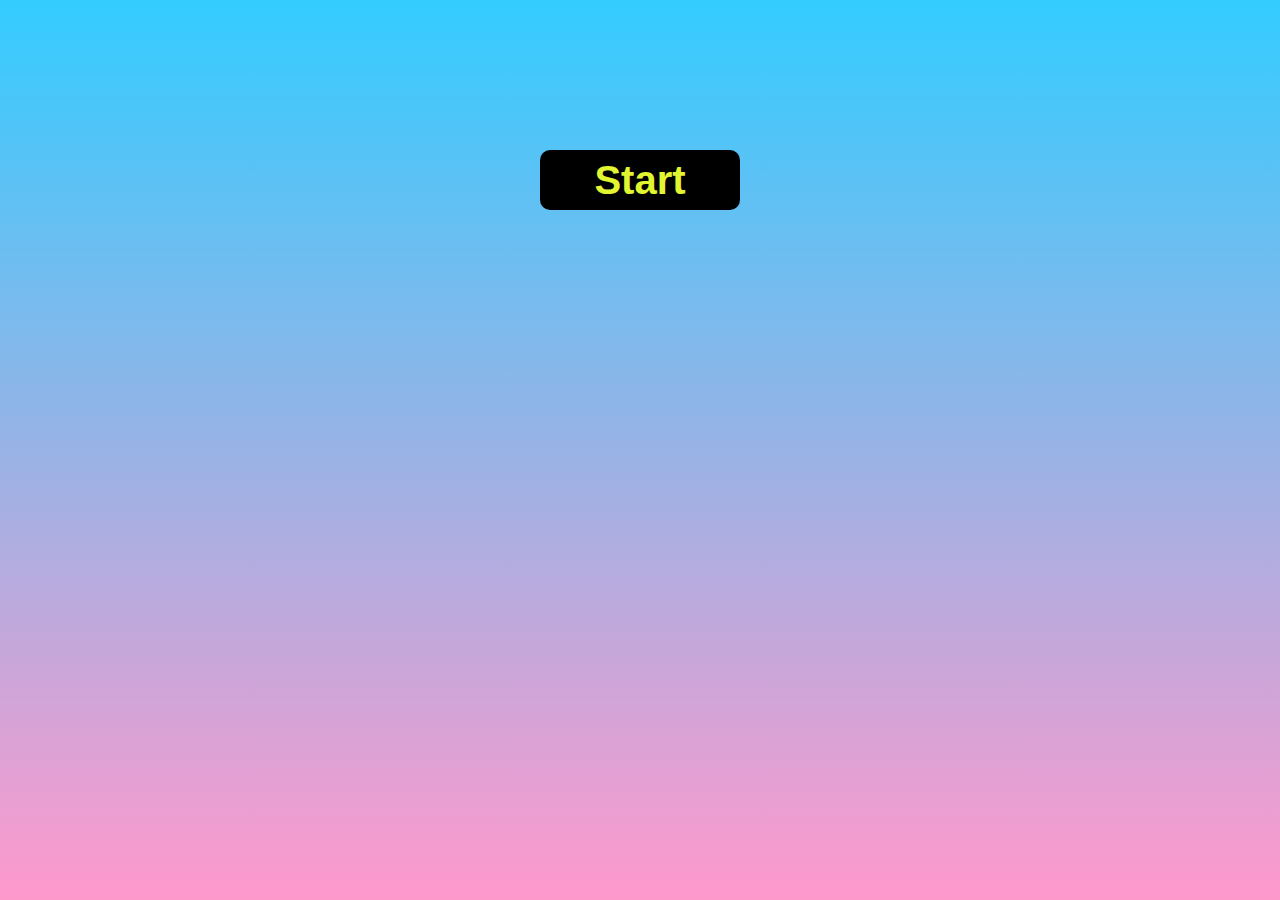
<file: index.html>
<!DOCTYPE html>
<html lang="en">
  <head>
    <meta charset="UTF-8" />
    <meta name="viewport" content="width=device-width, initial-scale=1.0" />
    <meta http-equiv="X-UA-Compatible" content="ie=edge" />
    <title>GameJS</title>
    
    <link rel="stylesheet" href="css/styles.css" />
    <link rel="stylesheet" href="css/common.css" />
  </head>
  <body>
    <div class="background">
      <div class="numb"></div>
      <div class="position">
        <button class="start" type="button">Start</button>
      </div>
  <div class="game">
    <div class="div-ball"></div>
    <div class="div-ballx2"></div>
  </div>
</div>

    <script src="js/01-gallery.js" type="module"></script>
  </body>
</html>
</file>
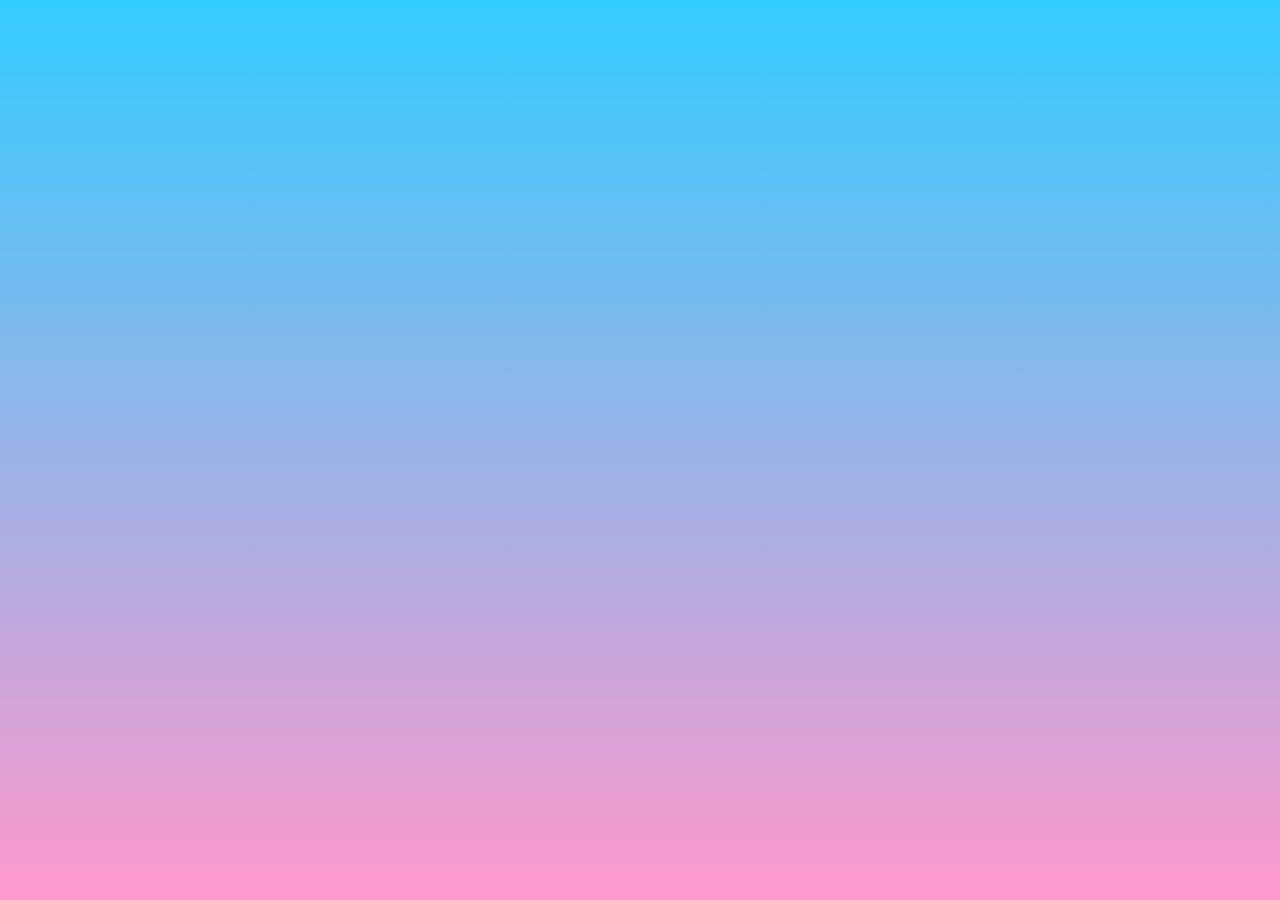
<file: 02-game.html>
<!DOCTYPE html>
<html lang="en">
<head>
    <meta charset="UTF-8">
    <meta http-equiv="X-UA-Compatible" content="IE=edge">
    <meta name="viewport" content="width=device-width, initial-scale=1.0">
    <title>Game2.js</title>
    <link rel="stylesheet" href="css/common.css" />
    <link rel="stylesheet" href="css/styles.css" />
</head>
<body>
    
    <div class="game"></div>

    <script src="js/01-gallery.js" type="module"></script>
</body>
</html>
</file>
<file: css/styles.css>
:root {
  --timing-function: cubic-bezier(0.4, 0, 0.2, 1);
  --animation-duration: 5550ms;
}
.position {
width: 100%;
height: 100%;
display: flex;
justify-content: center;
align-items: center;
margin-top: 150px;

}
.numb {
  color: rgb(255, 123, 0);
  font-size: 30px;
}
.start {
border: none; 
width: 200px;
height: 60px;
font-size: 40px;
font-weight: 700;
background-color: blueviolet;
color: rgb(225, 245, 49);
border-radius: 10px;
background-color: black;

}
.button-ball {
  position: absolute;

  width: 100px;
  height: 100px;
  
  background-color: rgb(255, 65, 182);
  animation-duration: 1s;
  animation-name: slidein;
  display: flex;
  align-items: center;
  justify-content: center;
  cursor: pointer;
  
}


.button-ballx2 {
  position: absolute;
  width: 100px;
  height: 100px;
 
  background-color: rgb(255, 78, 187);
  animation-duration: 1s;
  animation-name: slidein;
  
}
.button-ball:hover {
  background-color: red;

}
/* @keyframes slidein {
  0% {width: 5px;
    height: 5px;
    border-radius: 0%;
  }
  50%{
    width: 50px;
    height: 50px;
    border-radius: 20%;
  }
  70% {
    border-radius: 50%;
  }
    100%{width: 100px;
      height: 100px;
   }
} */
</file>
<file: css/common.css>
* {
  box-sizing: border-box;
}

body {
  margin: 16px;
  font-family: -apple-system, BlinkMacSystemFont, 'Segoe UI', Roboto, Oxygen,
    Ubuntu, Cantarell, 'Open Sans', 'Helvetica Neue', sans-serif;
  -webkit-font-smoothing: antialiased;
  -moz-osx-font-smoothing: grayscale;
  background: linear-gradient(#33ccff, #ff99cc) fixed;
  background-repeat: no-repeat;
  color: #212121;
  line-height: 1.5;
}

input {
  padding: 8px;
  font: inherit;
}

button {
  padding: 8px 12px;
  cursor: pointer;
}
</file>
